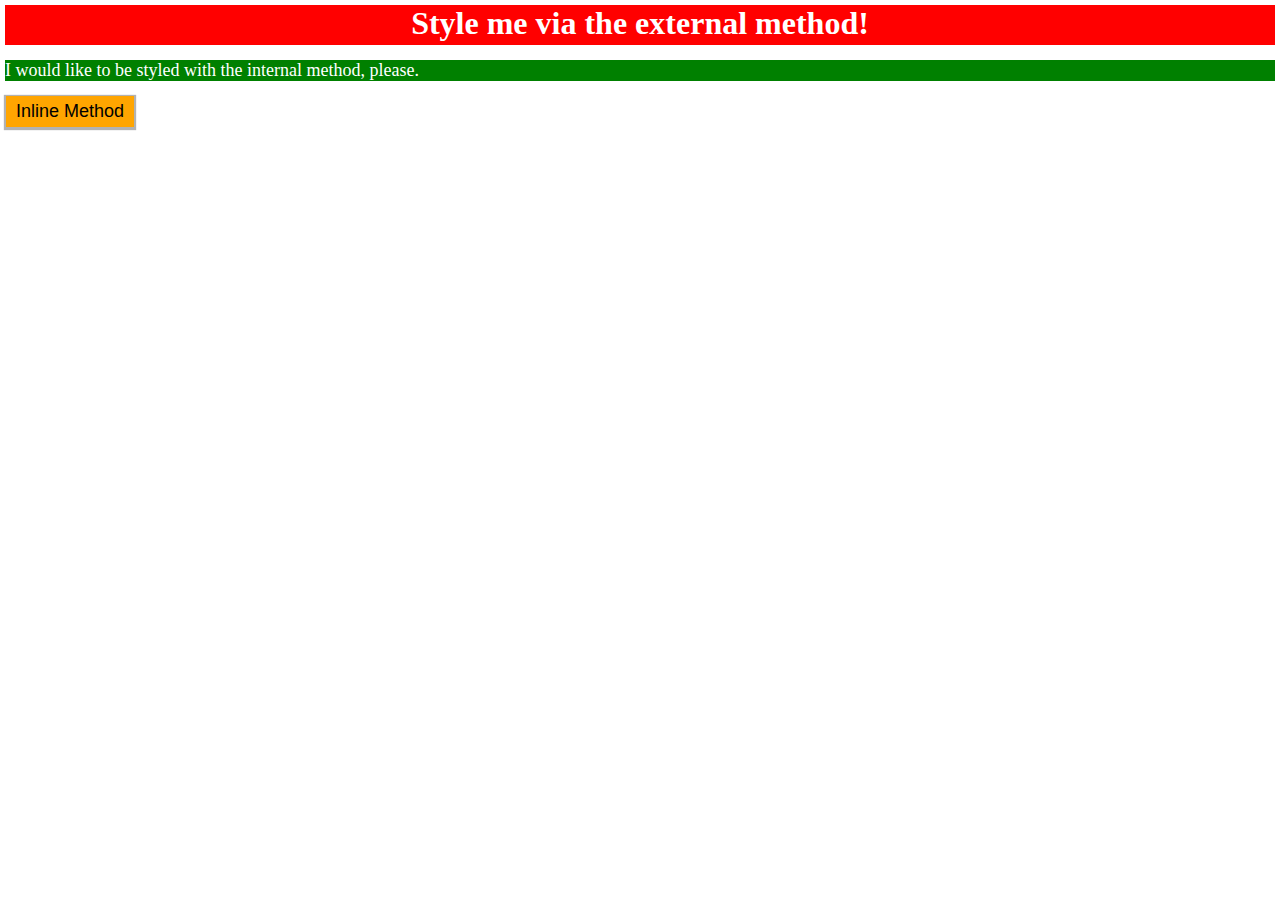
<file: foundations/intro-to-css/01-css-methods/index.html>
<!doctype html>
<html lang="en">
	<head>
		<meta charset="UTF-8" />
		<meta http-equiv="X-UA-Compatible" content="IE=edge" />
		<meta name="viewport" content="width=device-width, initial-scale=1.0" />
		<title>Methods for Adding CSS</title>
		<link rel="stylesheet" href="style/style.css" />
		<style>
			p {
				font-size: 18px;
				background-color: green;
				color: white;
				margin: 15px 5px 0 5px;
			}
		</style>
	</head>
	<body>
		<div>Style me via the external method!</div>
		<p>I would like to be styled with the internal method, please.</p>
		<button
			style="
				font-size: 18px;
				background-color: orange;
				border: none;
				box-shadow: -0px 1px 1px 2px rgba(0, 0, 0, 0.3);
				padding: 5px 10px;
				margin: 15px 5px 0 6px;
				cursor: pointer;
			"
		>
			Inline Method
		</button>
	</body>
</html>
</file>
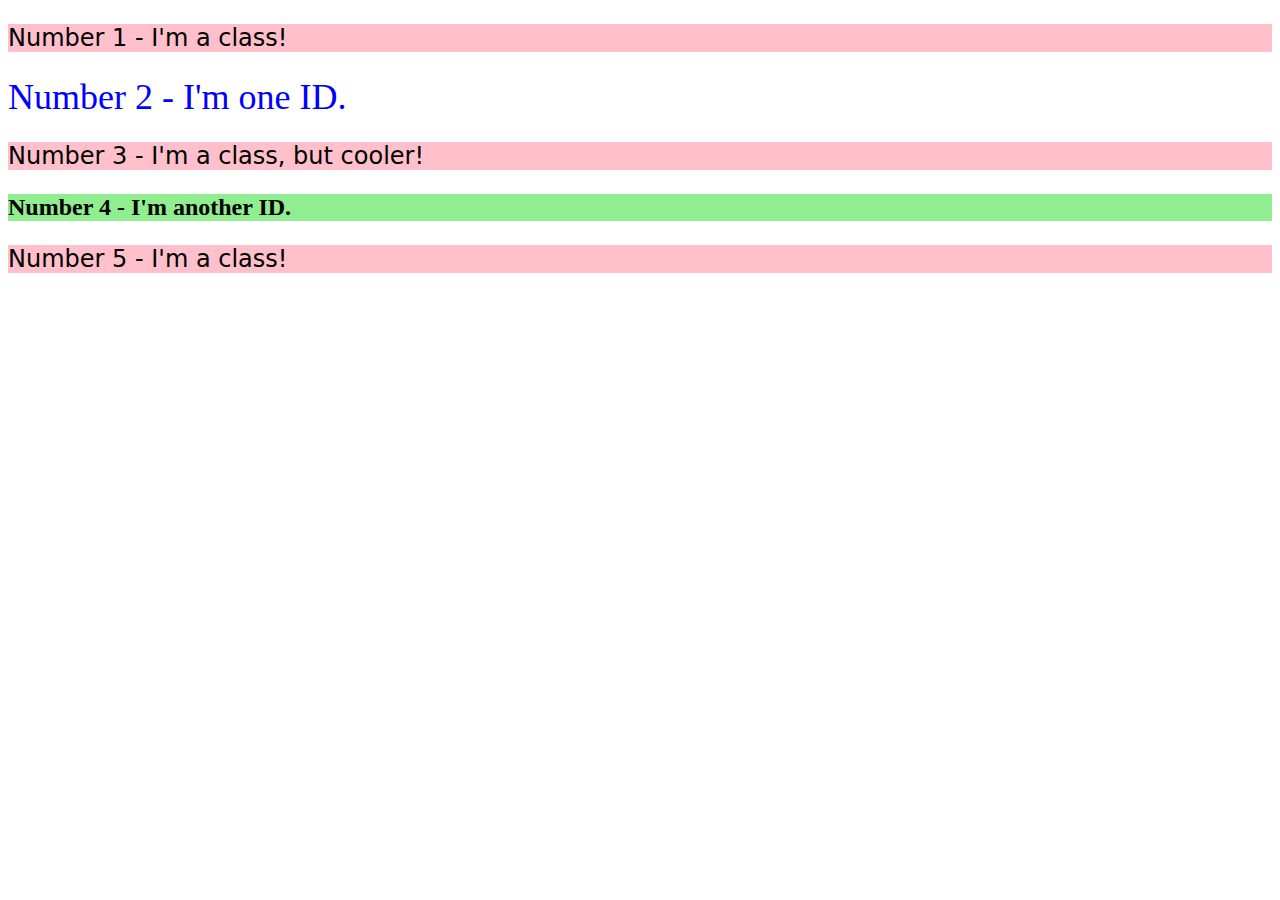
<file: foundations/intro-to-css/02-class-id-selectors/index.html>
<!doctype html>
<html lang="en">
	<head>
		<meta charset="UTF-8" />
		<meta http-equiv="X-UA-Compatible" content="IE=edge" />
		<meta name="viewport" content="width=device-width, initial-scale=1.0" />
		<title>Class and ID Selectors</title>
		<link rel="stylesheet" href="style.css" />
	</head>
	<body>
		<p class="pink odd-font-size">Number 1 - I'm a class!</p>
		<div id="blue-font-color">Number 2 - I'm one ID.</div>
		<p class="pink odd-font-size">Number 3 - I'm a class, but cooler!</p>
		<div id="background-green" class="odd-font-size">
			Number 4 - I'm another ID.
		</div>
		<p class="pink odd-font-size">Number 5 - I'm a class!</p>
	</body>
</html>
</file>
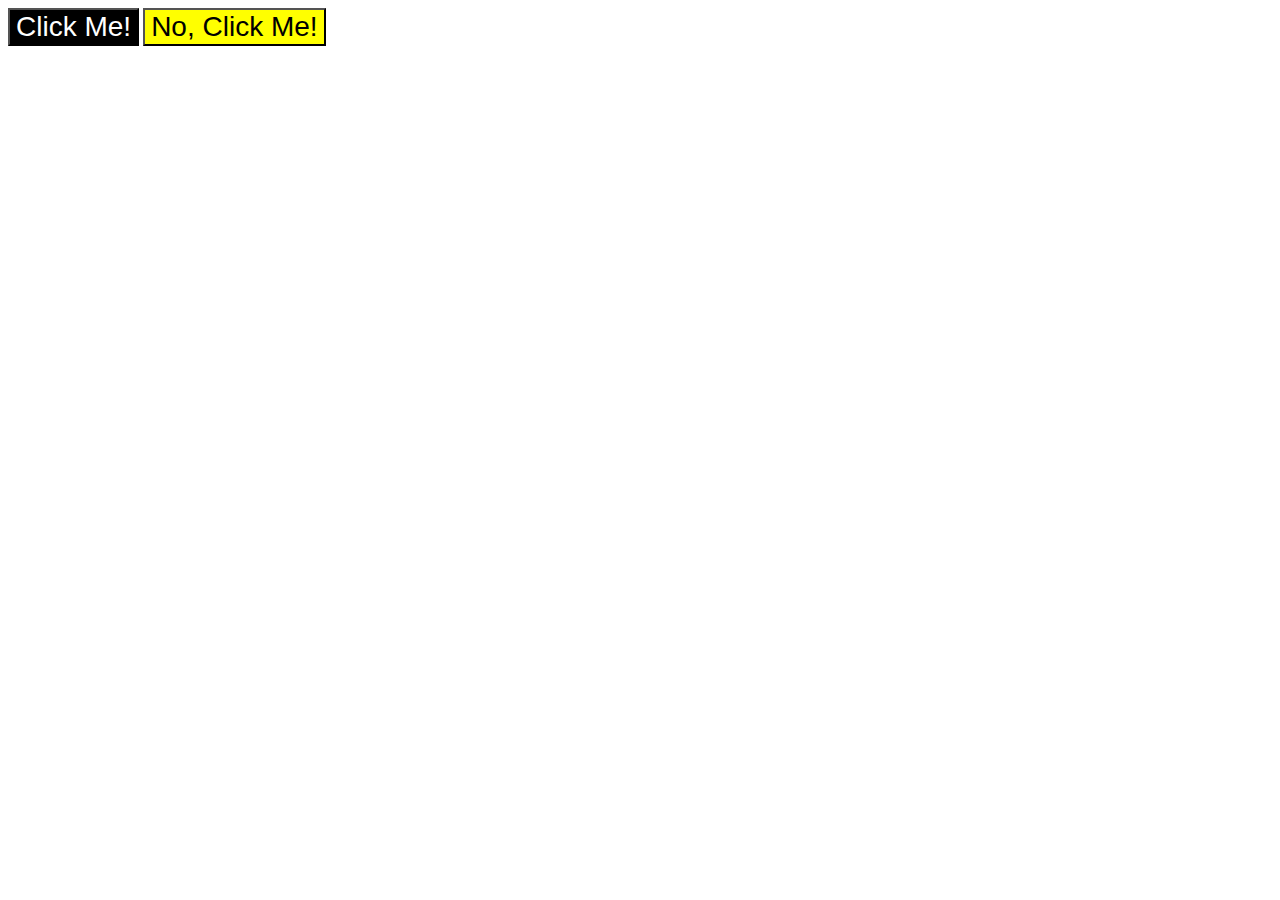
<file: foundations/intro-to-css/03-grouping-selectors/index.html>
<!doctype html>
<html lang="en">
	<head>
		<meta charset="UTF-8" />
		<meta http-equiv="X-UA-Compatible" content="IE=edge" />
		<meta name="viewport" content="width=device-width, initial-scale=1.0" />
		<title>Grouping Selectors</title>
		<link rel="stylesheet" href="style.css" />
	</head>
	<body>
		<button class="click-button">Click Me!</button>
		<button class="no-click-button">No, Click Me!</button>
	</body>
</html>
</file>
<file: foundations/intro-to-css/01-css-methods/style/style.css>
* {
	margin: 0;
	padding: 0;
	box-sizing: border-box;
}

div {
	height: 40px;
	background-color: rgb(255, 0, 0);
	color: white;
	font-size: 32px;
	text-align: center;
	margin: 5px;
	font-weight: bold;
}
</file>
<file: foundations/intro-to-css/02-class-id-selectors/style.css>
.pink {
	background-color: #ffc0cb;
	font-family: Verdana, "DejaVu Sans", sans-serif;
}

.odd-font-size {
	font-size: 24px;
}

#blue-font-color {
	color: #0000ff;
	font-size: 36px;
}

#background-green {
	font-weight: bold;
	background-color: rgb(144, 238, 144);
}
</file>
<file: foundations/intro-to-css/03-grouping-selectors/style.css>
.click-button,
.no-click-button {
	font-family: Helvetica, "Times New Roman", sans-serif;
	font-size: 28px;
}

.click-button {
	background-color: black;
	color: white;
}

.no-click-button {
	background-color: yellow;
}
</file>
